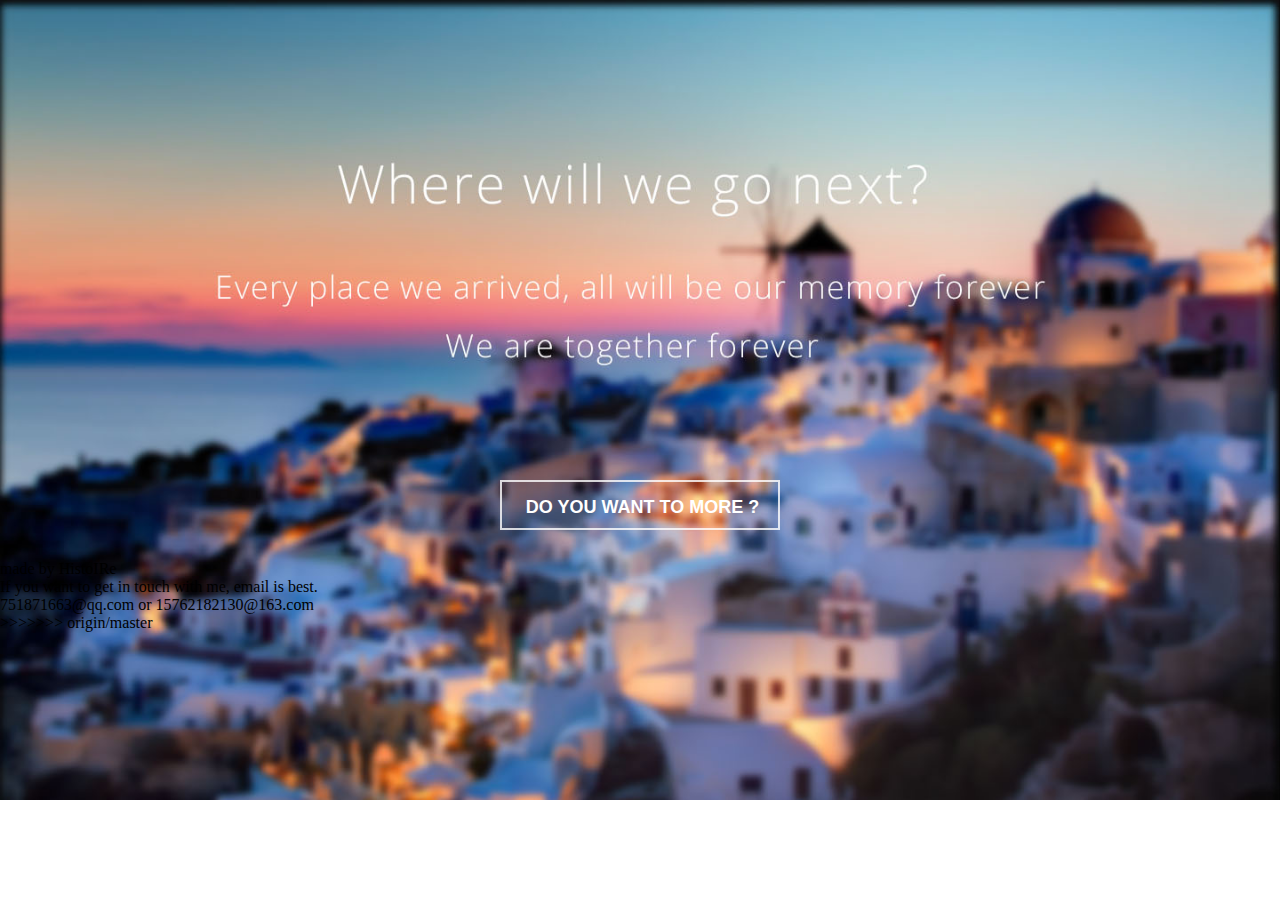
<file: index.html>
﻿<!DOCTYPE html PUBLIC "-//W3C//DTD XHTML 1.0 Transitional//EN" "http://www.w3.org/TR/xhtml1/DTD/xhtml1-transitional.dtd">
<html xmlns="http://www.w3.org/1999/xhtml">
<head>
<meta http-equiv="Content-Type" content="text/html; charset=utf-8" />
<title>lovers_tour</title>
<link href="IndexBackground.css" rel="stylesheet" type="text/css" />
<script src="js/jquery-1.8.3.min.js"></script>
<script src="js/script.js"></script>
</head>

<body>
<div class="background">
	<div class="button-up">
	</div>
	<div class="button_">
    		<a href="photoPage1.html" class="button">
		<span class="line line-top"></span>
		<span class="line line-right"></span>
		<span class="line line-bottom"></span>
		<span class="line line-left"></span>
    		Do you want to more ?
		</a>
	</div>
	<p>made by HistoIRe</p>
	<p>If you want to get in touch with me, email is best.</p>
	<p>751871663@qq.com or 15762182130@163.com</p>
>>>>>>> origin/master
</div>
</body>
</html>
</file>
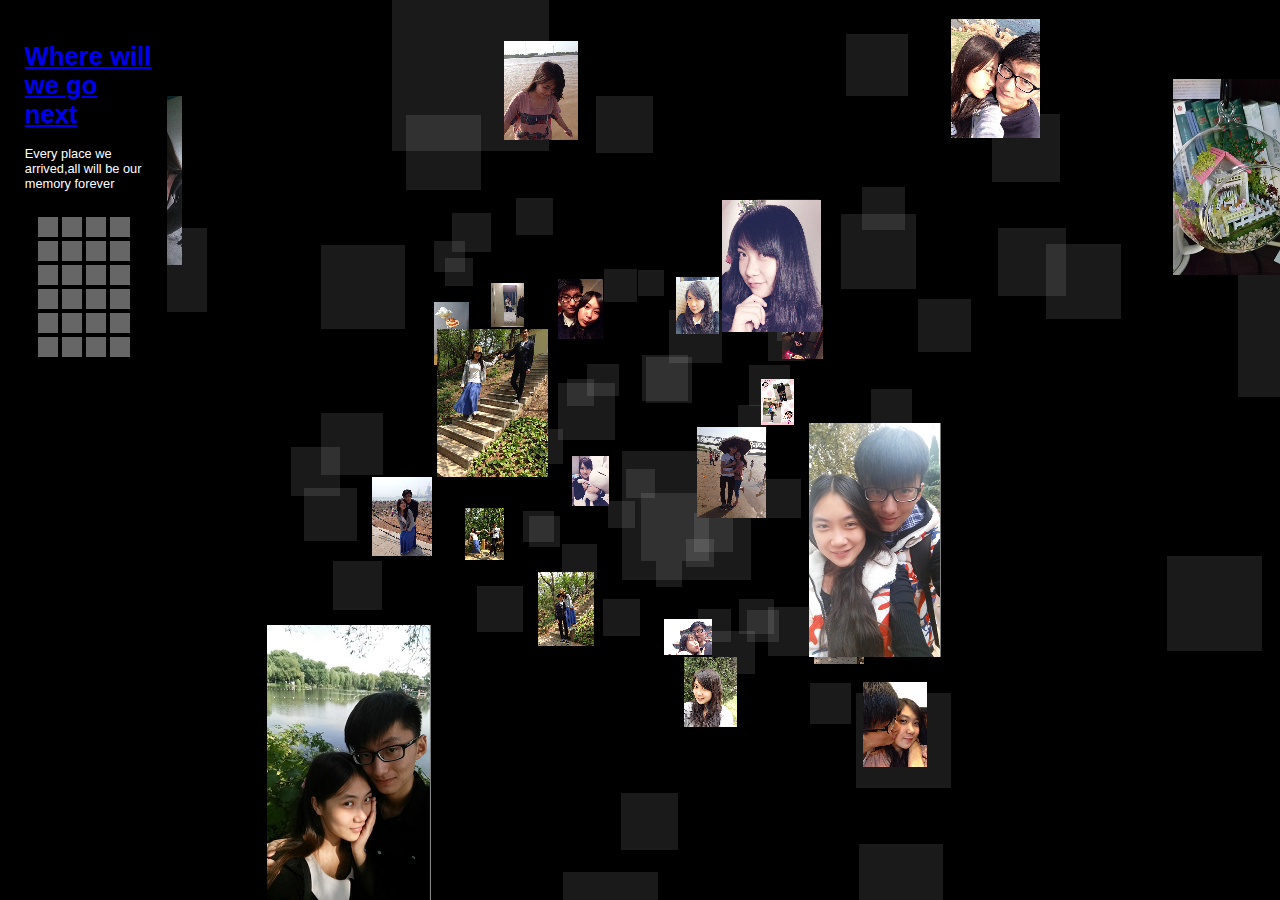
<file: photoPage1.html>
<!DOCTYPE html PUBLIC "-//W3C//DTD XHTML 1.0 Transitional//EN" "http://www.w3.org/TR/xhtml1/DTD/xhtml1-transitional.dtd">
<html xmlns="http://www.w3.org/1999/xhtml">
<head>
<meta http-equiv="Content-Type" content="text/html; charset=utf-8" />
<title>无标题文档</title>

<style type="text/css">
	html {
		overflow: hidden;
	}
	body {
		position: absolute;
		margin: 0px;
		padding: 0px;
		background: #eee;
		width: 100%;
		height: 100%;
		color: #fff;
		font-family: arial;
		font-size: 0.8em;
	}
	#screen {
		position: absolute;
		width: 100%;
		height: 100%;
		background: #000;
		overflow: hidden;
	}
	#screen img, canvas { 
		position: absolute;
		left: -9999px;
		cursor: pointer;
        image-rendering: optimizeSpeed;

	}
	#screen .href {
		border: #FFF dotted 1px;
	}
	#screen .fog { 
		position: absolute;
		background: #fff;
		opacity: 0.1;
		filter: alpha(opacity=10);
	}
	#command {
		position:absolute;
		left: 1em;
		top: 1em;
		width: 130px;
		z-index: 30000;
		background:#000;
		border: #000 solid 1em;
	}
	#bar {
		position:relative;
		left: 1em;
		top: 1em;
		height: 160px;
	}
	#bar .button { 
		position: absolute;
		background: #222;
		width: 20px;
		height: 20px;
		cursor: pointer;
	}
	#bar .loaded { 
		background: #666;
	}
	#bar .viewed { 
		background: #fff;
	}
	#bar .selected { 
		background: #f00;
	}
	#urlInfo {
		position: absolute;
		background: url(images/r.gif) no-repeat 0 4px;
		visibility: hidden;
		z-index: 30000;
		padding-left: 12px;
		cursor: pointer;
	}
</style>

<script type="text/javascript">
// =============================================================
//           ===== 3D gallery experiment =====
// script written by Gerard Ferrandez - April 5, 2010
// http://www.dhteumeuleu.com
// use under a CC-BY-NC license
// -------------------------------------------------------------
// update: April 17 : added hyperlinks, tweaked z-index
// =============================================================

var m3D = function () {
	/* ---- private vars ---- */
	var diapo = [],
		imb,
		scr,
		bar,
		selected,
		urlInfo,
		imagesPath = "images/",
		camera = {x:0, y:0, z:-650, s:0, fov: 500},
		nw = 0,
		nh = 0;
	/* ==== camera tween methods ==== */
	camera.setTarget = function (c0, t1, p) {
		if (Math.abs(t1 - c0) > .1) {
			camera.s = 1;
			camera.p = 0;
			camera.d = t1 - c0;
			if (p) {
				camera.d *= 2;
				camera.p = 9;
			}
		}
	}
	camera.tween = function (v) {
		if (camera.s != 0) {
			camera.p += camera.s;
			camera[v] += camera.d * camera.p * .01;
			if (camera.p == 10) camera.s = -1;
			else if (camera.p == 0) camera.s = 0;
		}
		return camera.s;
	}
	/* ==== diapo constructor ==== */
	var Diapo = function (n, img, x, y, z) {
		if (img) {
			this.url = img.url;
			this.title = img.title;
			this.color = img.color;
			this.isLoaded = false;
			if (document.createElement("canvas").getContext) {
				/* ---- using canvas in place of images (performance trick) ---- */
				this.srcImg = new Image();
				this.srcImg.src = imagesPath + img.src;
				this.img = document.createElement("canvas");
				this.canvas = true;
				scr.appendChild(this.img);
			} else {
				/* ---- normal image ---- */
				this.img = document.createElement('img');
				this.img.src = imagesPath + img.src;
				scr.appendChild(this.img);
			}
			/* ---- on click event ---- */
			this.img.onclick = function () {
				if (camera.s) return;
				if (this.diapo.isLoaded) {
					if (this.diapo.urlActive) {
						/* ---- jump hyperlink ---- */
						top.location.href = this.diapo.url;
					} else {
						/* ---- target positions ---- */
						camera.tz = this.diapo.z - camera.fov;
						camera.tx = this.diapo.x;
						camera.ty = this.diapo.y;
						/* ---- disable previously selected img ---- */
						if (selected) {
							selected.but.className = "button viewed";
							selected.img.className = "";
							selected.img.style.cursor = "pointer";
							selected.urlActive = false;
							urlInfo.style.visibility = "hidden";
						}
						/* ---- select current img ---- */
						this.diapo.but.className = "button selected";
						interpolation(false);
						selected = this.diapo;
					}
				}
			}
			/* ---- command bar buttons ---- */
			this.but = document.createElement('div');
			this.but.className = "button";
			bar.appendChild(this.but);
			this.but.diapo = this;
			this.but.style.left = Math.round((this.but.offsetWidth  * 1.2) * (n % 4)) + 'px';
			this.but.style.top  = Math.round((this.but.offsetHeight * 1.2) * Math.floor(n / 4)) + 'px';
			this.but.onclick = this.img.onclick;
			imb = this.img;
			this.img.diapo = this;
			this.zi = 25000;
		} else {
			/* ---- transparent div ---- */
			this.img = document.createElement('div');
			this.isLoaded = true;
			this.img.className = "fog";
			scr.appendChild(this.img);
			this.w = 300;
			this.h = 300;
			this.zi = 15000;
		}
		/* ---- object variables ---- */
		this.x = x;
		this.y = y;
		this.z = z;
		this.css = this.img.style;
	}
	/* ==== main 3D animation ==== */
	Diapo.prototype.anim = function () {
		if (this.isLoaded) {
			/* ---- 3D to 2D projection ---- */
			var x = this.x - camera.x;
			var y = this.y - camera.y;
			var z = this.z - camera.z;
			if (z < 20) z += 5000;
			var p = camera.fov / z;
			var w = this.w * p;
			var h = this.h * p;
			/* ---- HTML rendering ---- */
			this.css.left   = Math.round(nw + x * p - w * .5) + 'px';
			this.css.top    = Math.round(nh + y * p - h * .5) + 'px';  
			this.css.width  = Math.round(w) + 'px';
			this.css.height = Math.round(h) + 'px';
			this.css.zIndex = this.zi - Math.round(z);
		} else {
			/* ---- image is loaded? ---- */
			this.isLoaded = this.loading();
		}
	}
	/* ==== onload initialization ==== */
	Diapo.prototype.loading = function () {
		if ((this.canvas && this.srcImg.complete) || this.img.complete) {
			if (this.canvas) {
				/* ---- canvas version ---- */
				this.w = this.srcImg.width;
				this.h = this.srcImg.height;
				this.img.width = this.w;
				this.img.height = this.h;
				var context = this.img.getContext("2d");
				context.drawImage(this.srcImg, 0, 0, this.w, this.h);
			} else {
				/* ---- plain image version ---- */
				this.w = this.img.width;
				this.h = this.img.height;
			}
			/* ---- button loaded ---- */
			this.but.className += " loaded";
			return true;
		}
		return false;
	}
	////////////////////////////////////////////////////////////////////////////
	/* ==== screen dimensions ==== */
	var resize = function () {
		nw = scr.offsetWidth * .5;
		nh = scr.offsetHeight * .5;
	}
	/* ==== disable interpolation during animation ==== */
	var interpolation = function (bicubic) {
		var i = 0, o;
		while( o = diapo[i++] ) {
			if (o.but) {
				o.css.msInterpolationMode = bicubic ? 'bicubic' : 'nearest-neighbor'; // makes IE8 happy
				o.css.imageRendering = bicubic ? 'optimizeQuality' : 'optimizeSpeed'; // does not really work...
			}
		}
	}
	/* ==== init script ==== */
	var init = function (data) {
		/* ---- containers ---- */
		scr = document.getElementById("screen");
		bar = document.getElementById("bar");
		urlInfo = document.getElementById("urlInfo");
		resize();
		/* ---- loading images ---- */
		var i = 0, 
		    o,
			n = data.length;
		while( o = data[i++] ) {
			/* ---- images ---- */
			var x = 1000 * ((i % 4) - 1.5);
			var y = Math.round(Math.random() * 4000) - 2000;
			var z = i * (5000 / n);
			diapo.push( new Diapo(i - 1, o, x, y, z));
			/* ---- transparent frames ---- */
			var k = diapo.length - 1;
			for (var j = 0; j < 3; j++) {
				var x = Math.round(Math.random() * 4000) - 2000;
				var y = Math.round(Math.random() * 4000) - 2000;
				diapo.push( new Diapo(k, null, x, y, z + 100));
			}
		}
		/* ---- start engine ---- */
		run();
	}
	////////////////////////////////////////////////////////////////////////////
	/* ==== main loop ==== */
	var run = function () {
		/* ---- x axis move ---- */
		if (camera.tx) {
			if (!camera.s) camera.setTarget(camera.x, camera.tx);
			var m = camera.tween('x');
			if (!m) camera.tx = 0;
		/* ---- y axis move ---- */
		} else if (camera.ty) {
			if (!camera.s) camera.setTarget(camera.y, camera.ty); 
			var m = camera.tween('y');
			if (!m) camera.ty = 0;
		/* ---- z axis move ---- */
		} else if (camera.tz) {
			if (!camera.s) camera.setTarget(camera.z, camera.tz);
			var m = camera.tween('z');
			if (!m) {
				/* ---- animation end ---- */
				camera.tz = 0;
				interpolation(true);
				/* ---- activate hyperlink ---- */
				if (selected.url) {
					selected.img.style.cursor = "pointer";
					selected.urlActive = true;
					selected.img.className = "href";
					urlInfo.diapo = selected;
					urlInfo.onclick = selected.img.onclick;
					urlInfo.innerHTML = selected.title || selected.url;
					urlInfo.style.visibility = "visible";
					urlInfo.style.color = selected.color || "#fff";
					urlInfo.style.top = Math.round(selected.img.offsetTop + selected.img.offsetHeight - urlInfo.offsetHeight - 5) + "px";
					urlInfo.style.left = Math.round(selected.img.offsetLeft + selected.img.offsetWidth - urlInfo.offsetWidth - 5) + "px";
				} else {
					selected.img.style.cursor = "default";
				}
			}
		}
		/* ---- anim images ---- */
		var i = 0, o;
		while( o = diapo[i++] ) o.anim();
		/* ---- loop ---- */
		setTimeout(run, 32);
	}
	return {
		////////////////////////////////////////////////////////////////////////////
		/* ==== initialize script ==== */
		init : init
	}
}();

</script>

</head>

<body>
<div id="screen">
	<div id="command">

	  <h1>
      <a href="index.html">Where will we go next</a>
      </h1>
		 <p>Every place we arrived,all will be our memory forever</p>
	    <div id="bar"></div>
	</div>
	<div id="urlInfo"></div>
</div>

<script type="text/javascript">
/* ==== start script ==== */
setTimeout(function() {
	m3D.init(
		[ 
			{ src: '1.jpg' },
			{ src: '2.jpg' },
			{ src: '3.jpg' },
			{ src: '4.jpg' },
			{ src: '5.jpg' },
			{ src: '6.jpg' },
			{ src: '7.jpg' },
			{ src: '8.jpg' },
			{ src: '9.jpg' },
			{ src: '10.jpg' },
			{ src: '11.jpg' },
			{ src: '12.jpg' },
			{ src: '13.jpg' },
			{ src: '14.jpg' },
			{ src: '15.jpg' },
			{ src: '16.jpg' },
			{ src: '17.jpg' },
			{ src: '18.jpg' },
			{ src: '19.jpg' },
			{ src: '20.jpg' },
			{ src: '21.jpg' },
			{ src: '22.jpg' },
			{ src: '23.jpg' },
			{ src: '24.jpg' }
		]
	);
}, 500);
</script>
</body>
</html>
</file>
<file: IndexBackground.css>
@charset "utf-8";
*{
	margin:0;
	padding:0;	
}
body {
	height:800px;
	width:100%;
	float:none;
}
.background {
	background-image:url(backgrounnd_new.jpg);
    	height: 100%;
    	box-shadow:inset -1px 0 0 rgba(0,0,0,0.3);
    	background-size:cover;
	 background-position:50% 50%;
}
.button-up{
	height:60%;
}
.button_{
	height:10%;
	text-align:center; 
	margin-left:auto; 
	margin-right:auto;	
}
.button{display:block;
	      width:280px;
        height:50px;
        border:2px solid rgba(255,255,255,0.8);
        line-height:50px;
        padding-left:5px;
        box-sizing:border-box;
        -webkit-box-sizing:border-box;
        -o-box-sizing:border-box;
        -moz-box-sizing:border-box;
        margin:0 auto;
        font-weight:bold;
        font-size:18px;
        text-decoration:none;
        text-transform:uppercase;
        font-family:Arial;
        color:#FFF;
        -moz-transition:ease 0.4s;
        -o-transition:ease 0.4s;
        -webkit-transition:ease 0.4s;
        transition:ease 0.4s;
        position:relative;}

.button:hover{border:2px solid #fff;
              background-position:140px center;}

.button .line{position:absolute;
               background:none; 
              -moz-transition:ease 0.4s;
              -o-transition:ease 0.4s;
              -webkit-transition:ease 0.4s;
              transition:ease 0.4s;}

.button:hover .line{background:#fff;}

.button .line-top{width:0px;
                  height:2px;
                  left:-110%;
                  top:-2px;}

.button:hover .line-top{width:100%;
                        left:-2px;}


.button .line-right{width:2px;
                    height:0px;
                    right:-2px;
                    top:-110%;}

.button:hover .line-right{height:100%;
                          top:-2px;}


.button .line-bottom{width:2px;
                     height:0px;
                     left:-2px;
                     bottom:-110%;}

.button:hover .line-bottom{height:100%;
                           bottom:-2px;}

.button .line-left{width:0px;
                   height:2px;
                   right:-110%;
                   bottom:-2px;}

.button:hover .line-left{width:100%;
                         right:-2px;}
</file>
